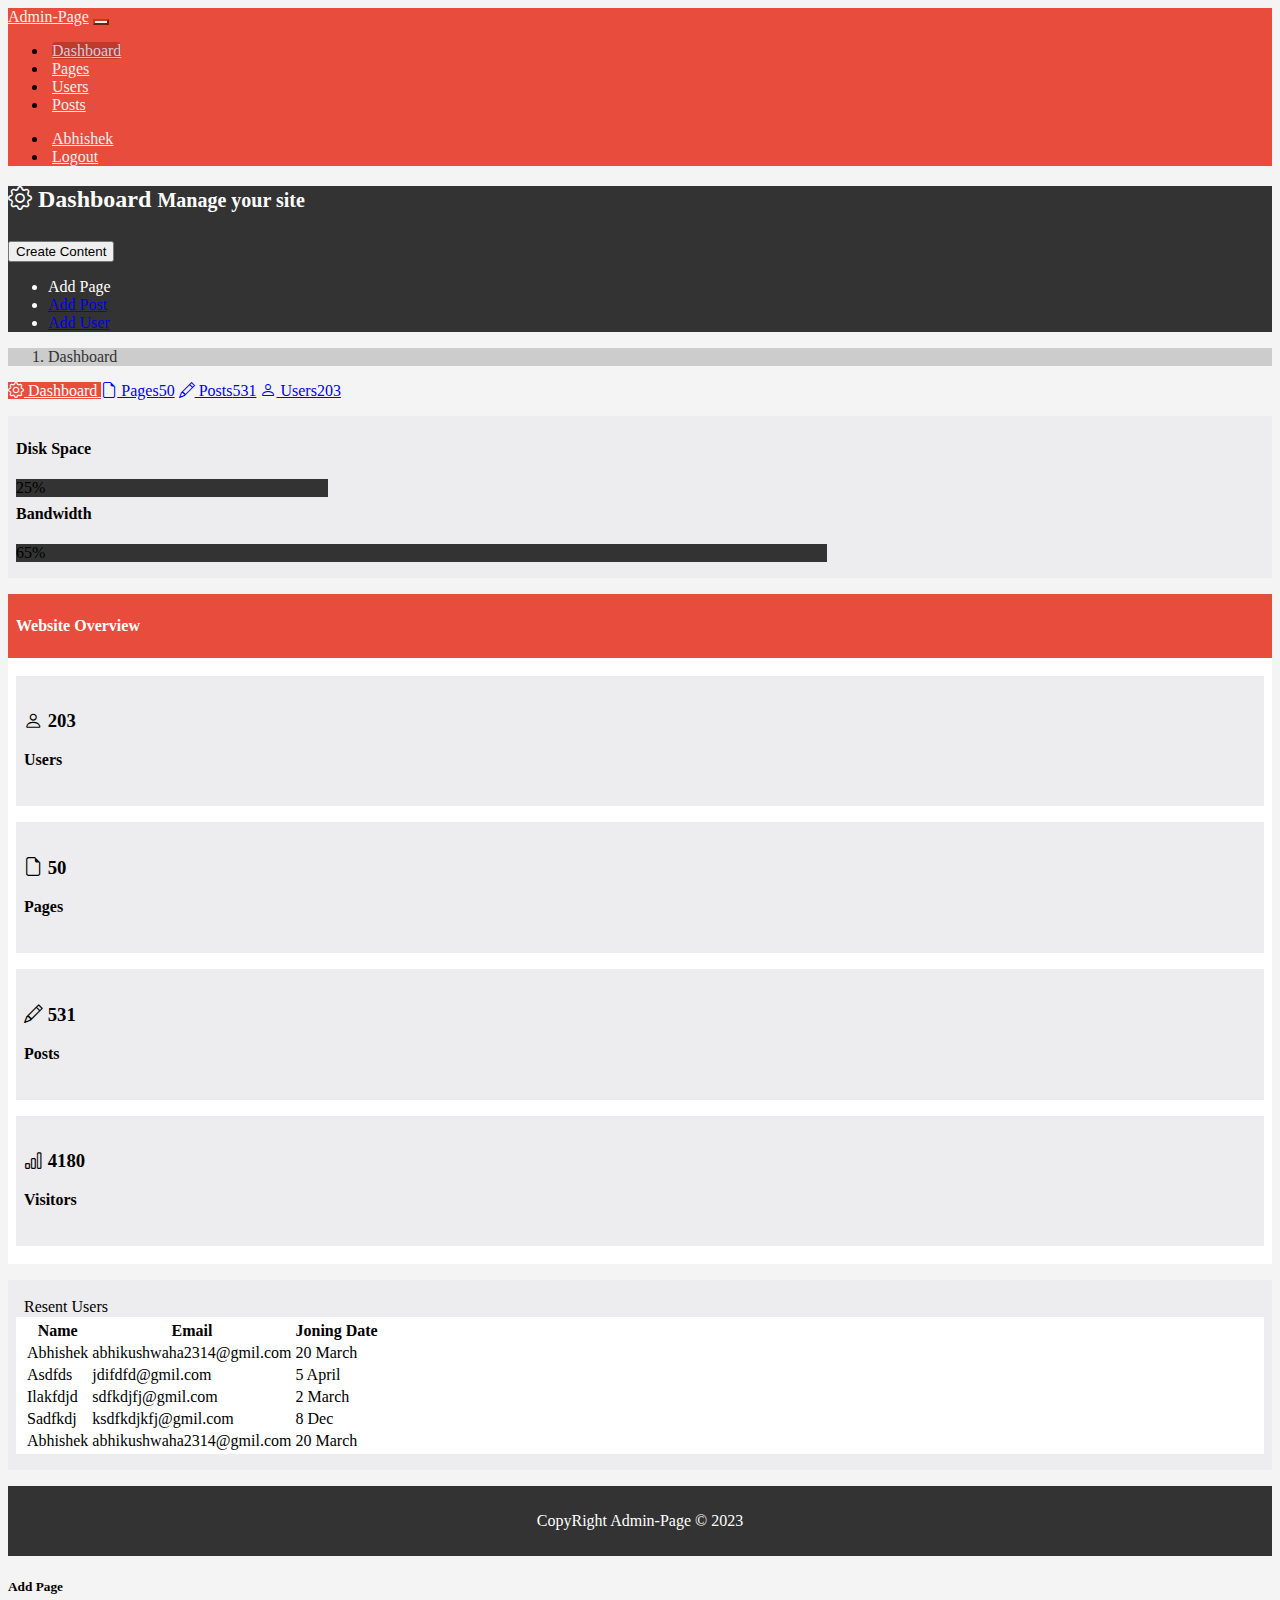
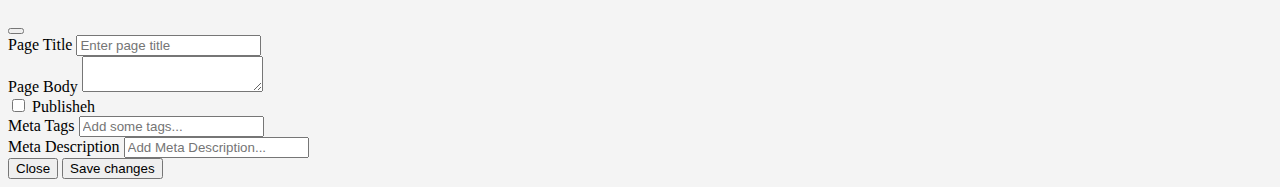
<file: index.html>
<!doctype html>
<html lang="en">

<head>
    <meta charset="utf-8">
    <meta name="viewport" content="width=device-width, initial-scale=1">
    <title>Bootstrap demo</title>
    <link href="https://cdn.jsdelivr.net/npm/bootstrap@5.3.2/dist/css/bootstrap.min.css" rel="stylesheet"
        integrity="sha384-T3c6CoIi6uLrA9TneNEoa7RxnatzjcDSCmG1MXxSR1GAsXEV/Dwwykc2MPK8M2HN" crossorigin="anonymous">

    <link rel="stylesheet" href="css/styles.css">
    <script src="https://cdn.ckeditor.com/ckeditor5/40.0.0/classic/ckeditor.js"></script>
</head>

<body>
    <nav class="navbar navbar-expand-lg">
        <div class="container">
            <a class="navbar-brand" href="index.html">Admin-Page</a>
            <button class="navbar-toggler" type="button" data-bs-toggle="collapse"
                data-bs-target="#navbarSupportedContent" aria-controls="navbarSupportedContent" aria-expanded="false"
                aria-label="Toggle navigation">
                <span class="navbar-toggler-icon"></span>
            </button>
            <div class="collapse navbar-collapse" id="navbarSupportedContent">
                <ul class="navbar-nav me-auto mb-2 mb-lg-0">
                    <li class="nav-item">
                        <a class="nav-link active" href="index.html">Dashboard</a>
                    </li>
                    <li class="nav-item">
                        <a class="nav-link" href="pages.html">Pages</a>
                    </li>
                    <li class="nav-item">
                        <a class="nav-link" href="users.html">Users</a>
                    </li>
                    <li class="nav-item">
                        <a class="nav-link" href="posts.html">Posts</a>
                    </li>
                </ul>
                <ul class="navbar-nav ms-auto mb-2 mb-lg-0">
                    <li class="nav-item">
                        <a href="#" class="nav-link">Abhishek</a>
                    </li>
                    <li class="nav-item">
                        <a href="login.html" class="nav-link">Logout</a>
                    </li>
                </ul>
            </div>
        </div>
    </nav>

    <header id="header">
        <div class="container">
            <div class="row">
                <div class="col-md-10">
                    <h2><i class="bi bi-gear"></i> Dashboard <small class="text-white-50">Manage your site</small></h2>
                </div>
                <div class="col-md-2">
                    <div class="dropdown create">
                        <button class="btn btn-secondary dropdown-toggle ms-md-auto d-block" type="button" data-bs-toggle="dropdown"
                            aria-expanded="false">
                            Create Content
                        </button>
                        <ul class="dropdown-menu">
                            <li><a class="dropdown-item" type="button" data-bs-toggle="modal"
                                    data-bs-target="#addPage">Add Page</a></li>
                            <li><a class="dropdown-item" href="#">Add Post</a></li>
                            <li><a class="dropdown-item" href="#">Add User</a></li>
                        </ul>
                    </div>
                </div>
            </div>
        </div>
    </header>

    <section id="breadcrumb">
        <div class="container">
            <ol class="breadcrumb">
                <li class="active">Dashboard</li>
            </ol>
        </div>
    </section>

    <section id="main">
        <div class="container">
            <div class="row">
                <div class="col-md-3">
                    <div class="list-group">
                        <a href="#" class="list-group-item list-group-item-action active bg-main-color"
                            aria-current="true"><i class="bi bi-gear"></i>
                            Dashboard
                        </a>
                        <a href="#" class="list-group-item list-group-item-action"><i class="bi bi-file-earmark"></i>
                            Pages<span
                                class="badge bg-secondary position-absolute top-50 end-0 translate-middle">50</span></a>
                        <a href="#" class="list-group-item list-group-item-action"><i class="bi bi-pencil"></i>
                            Posts<span
                                class="badge bg-secondary position-absolute top-50 end-0 translate-middle">531</span></a>
                        <a href="#" class="list-group-item list-group-item-action"><i class="bi bi-person"></i>
                            Users<span
                                class="badge bg-secondary position-absolute top-50 end-0 translate-middle">203</span></a>
                    </div>

                    <div class="well">
                        <h4>Disk Space</h4>
                        <div class="progress" role="progressbar" aria-label="Example with label" aria-valuenow="25"
                            aria-valuemin="0" aria-valuemax="100">
                            <div class="progress-bar" style="width: 25%">25%</div>
                        </div>
                        <h4>Bandwidth</h4>
                        <div class="progress" role="progressbar" aria-valuenow="65" aria-valuemin="0"
                            aria-valuemax="100">
                            <div class="progress-bar" style="width: 65%">65%</div>
                        </div>
                    </div>
                </div>
                <div class="col-md-9">
                    <div class="panel">
                        <div class="panel-heading bg-main-color">
                            <div class="panel-title">
                                <h4>Website Overview</h4>
                            </div>
                        </div>
                        <div class="panel-body">
                            <div class="row">
                                <div class="col-md-3">
                                    <div class="well text-center">
                                        <h3><i class="bi bi-person"></i> 203</h3>
                                        <h4>Users</h4>
                                    </div>
                                </div>
                                <div class="col-md-3">
                                    <div class="well text-center">
                                        <h3><i class="bi bi-file-earmark"></i> 50</h3>
                                        <h4>Pages</h4>
                                    </div>
                                </div>
                                <div class="col-md-3">
                                    <div class="well text-center">
                                        <h3><i class="bi bi-pencil"></i> 531</h3>
                                        <h4>Posts</h4>
                                    </div>
                                </div>
                                <div class="col-md-3">
                                    <div class="well text-center">
                                        <h3><i class="bi bi-bar-chart"></i> 4180</h3>
                                        <h4>Visitors</h4>
                                    </div>
                                </div>
                            </div>
                        </div>
                    </div>

                    <div class="well">
                        <div class="panel">
                            <div class="panel-heading bg-secondary-color">
                                <div class="panel-title">
                                    Resent Users
                                </div>
                            </div>
                            <div class="panel-body">
                                <table class="table table-striped">
                                    <thead>
                                        <tr>
                                            <th>Name</th>
                                            <th>Email</th>
                                            <th>Joning Date</th>
                                        </tr>
                                    </thead>
                                    <tbody>
                                        <tr>
                                            <td>Abhishek</td>
                                            <td>abhikushwaha2314@gmil.com</td>
                                            <td>20 March</td>
                                        </tr>
                                        <tr>
                                            <td>Asdfds</td>
                                            <td>jdifdfd@gmil.com</td>
                                            <td>5 April</td>
                                        </tr>
                                        <tr>
                                            <td>Ilakfdjd</td>
                                            <td>sdfkdjfj@gmil.com</td>
                                            <td>2 March</td>
                                        </tr>
                                        <tr>
                                            <td>Sadfkdj</td>
                                            <td>ksdfkdjkfj@gmil.com</td>
                                            <td>8 Dec</td>
                                        </tr>
                                        <tr>
                                            <td>Abhishek</td>
                                            <td>abhikushwaha2314@gmil.com</td>
                                            <td>20 March</td>
                                        </tr>
                                    </tbody>
                                </table>
                            </div>
                        </div>
                    </div>
                </div>
            </div>
        </div>
    </section>

    <footer class="footer">
        <p>CopyRight Admin-Page &copy; 2023</p>
    </footer>



    <!-- Modal -->
    <div class="modal fade" id="addPage" tabindex="-1" aria-labelledby="exampleModalLabel" aria-hidden="true">
        <div class="modal-dialog">
            <div class="modal-content">
                <form action="#" class="form">
                    <div class="modal-header">
                        <h5 class="modal-title" id="exampleModalLabel">Add Page</h5>
                        <button type="button" class="btn-close" data-bs-dismiss="modal" aria-label="Close"></button>
                    </div>
                    <div class="modal-body">
                        <div class="form-group">
                            <label>Page Title</label>
                            <input type="text" name="page_name" placeholder="Enter page title" class="form-control"/>
                        </div>
                        <div class="form-group">
                            <label for="">Page Body</label>
                            <textarea id="editor" class="form-control"></textarea>
                        </div>
                        <div class="checkbox">
                            <label for="">
                                <input type="checkbox"> Publisheh
                            </label>
                        </div>
                        <div class="form-group">
                            <label for="">Meta Tags</label>
                            <input type="text" class="form-control" placeholder="Add some tags...">
                        </div>
                        <div class="form-group">
                            <label for="">Meta Description</label>
                            <input type="text" class="form-control" placeholder="Add Meta Description...">
                        </div>
                    </div>
                    <div class="modal-footer">
                        <button type="button" class="btn btn-secondary" data-bs-dismiss="modal">Close</button>
                        <button type="submit" class="btn btn-primary">Save changes</button>
                    </div>
                </form>
            </div>
        </div>
    </div>



    <script src="https://cdn.jsdelivr.net/npm/bootstrap@5.3.2/dist/js/bootstrap.bundle.min.js"
        integrity="sha384-C6RzsynM9kWDrMNeT87bh95OGNyZPhcTNXj1NW7RuBCsyN/o0jlpcV8Qyq46cDfL"
        crossorigin="anonymous"></script>
    <script>
        ClassicEditor
            .create(document.querySelector('#editor'))
    </script>
</body>

</html>
</file>
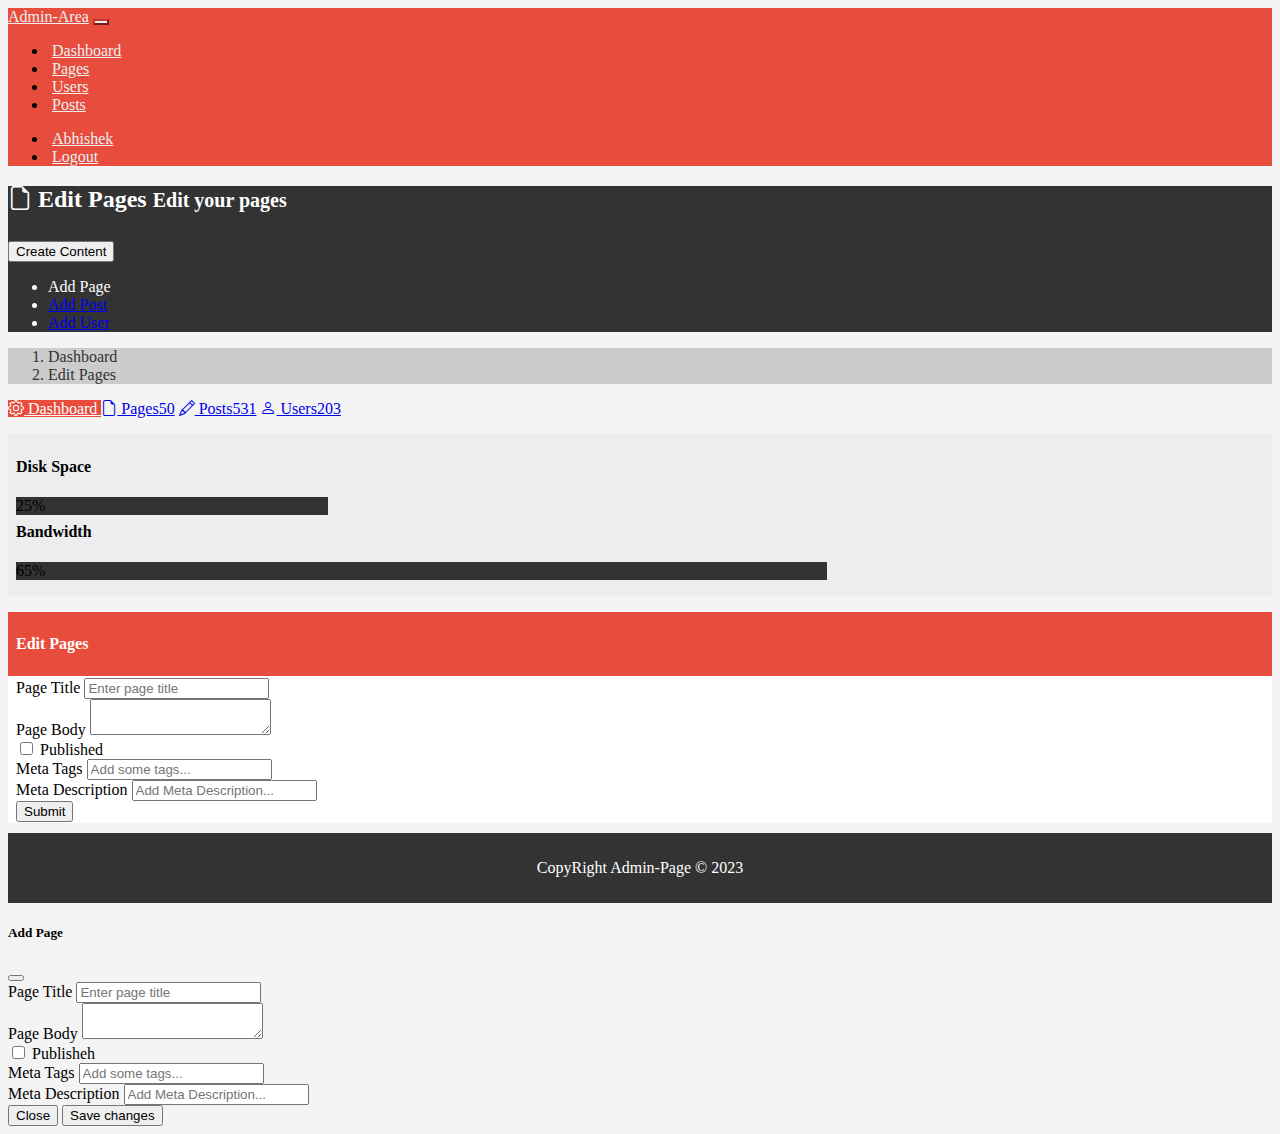
<file: edit.html>
<!doctype html>
<html lang="en">

<head>
    <meta charset="utf-8">
    <meta name="viewport" content="width=device-width, initial-scale=1">
    <title>Admin-Area | Edit-Pages</title>
    <link href="https://cdn.jsdelivr.net/npm/bootstrap@5.3.2/dist/css/bootstrap.min.css" rel="stylesheet"
        integrity="sha384-T3c6CoIi6uLrA9TneNEoa7RxnatzjcDSCmG1MXxSR1GAsXEV/Dwwykc2MPK8M2HN" crossorigin="anonymous">

    <link rel="stylesheet" href="css/styles.css">
    <script src="https://cdn.ckeditor.com/ckeditor5/40.0.0/classic/ckeditor.js"></script>
</head>

<body>
    <nav class="navbar navbar-expand-lg">
        <div class="container">
            <a class="navbar-brand" href="index.html">Admin-Area</a>
            <button class="navbar-toggler" type="button" data-bs-toggle="collapse"
                data-bs-target="#navbarSupportedContent" aria-controls="navbarSupportedContent" aria-expanded="false"
                aria-label="Toggle navigation">
                <span class="navbar-toggler-icon"></span>
            </button>
            <div class="collapse navbar-collapse" id="navbarSupportedContent">
                <ul class="navbar-nav me-auto mb-2 mb-lg-0">
                    <li class="nav-item">
                        <a class="nav-link" href="index.html">Dashboard</a>
                    </li>
                    <li class="nav-item">
                        <a class="nav-link" href="pages.html">Pages</a>
                    </li>
                    <li class="nav-item">
                        <a class="nav-link" href="users.html">Users</a>
                    </li>
                    <li class="nav-item">
                        <a class="nav-link" href="posts.html">Posts</a>
                    </li>
                </ul>
                <ul class="navbar-nav ms-auto mb-2 mb-lg-0">
                    <li class="nav-item">
                        <a href="#" class="nav-link">Abhishek</a>
                    </li>
                    <li class="nav-item">
                        <a href="login.html" class="nav-link">Logout</a>
                    </li>
                </ul>
            </div>
        </div>
    </nav>

    <header id="header">
        <div class="container">
            <div class="row">
                <div class="col-md-10">
                    <h2><i class="bi bi-file-earmark"></i> Edit Pages <small class="text-white-50">Edit your pages</small>
                    </h2>
                </div>
                <div class="col-md-2">
                    <div class="dropdown create">
                        <button class="btn btn-secondary dropdown-toggle ms-md-auto d-block" type="button"
                            data-bs-toggle="dropdown" aria-expanded="false">
                            Create Content
                        </button>
                        <ul class="dropdown-menu">
                            <li><a class="dropdown-item" type="button" data-bs-toggle="modal"
                                    data-bs-target="#addPage">Add Page</a></li>
                            <li><a class="dropdown-item" href="#">Add Post</a></li>
                            <li><a class="dropdown-item" href="#">Add User</a></li>
                        </ul>
                    </div>
                </div>
            </div>
        </div>
    </header>

    <section id="breadcrumb">
        <div class="container">
            <ol class="breadcrumb">
                <li><a href="index.html">Dashboard</a></li>
                <li class="active">Edit Pages</li>
            </ol>
        </div>
    </section>

    <section id="main">
        <div class="container">
            <div class="row">
                <div class="col-md-3">
                    <div class="list-group">
                        <a href="#" class="list-group-item list-group-item-action active bg-main-color"
                            aria-current="true"><i class="bi bi-gear"></i>
                            Dashboard
                        </a>
                        <a href="#" class="list-group-item list-group-item-action"><i class="bi bi-file-earmark"></i>
                            Pages<span
                                class="badge bg-secondary position-absolute top-50 end-0 translate-middle">50</span></a>
                        <a href="#" class="list-group-item list-group-item-action"><i class="bi bi-pencil"></i>
                            Posts<span
                                class="badge bg-secondary position-absolute top-50 end-0 translate-middle">531</span></a>
                        <a href="#" class="list-group-item list-group-item-action"><i class="bi bi-person"></i>
                            Users<span
                                class="badge bg-secondary position-absolute top-50 end-0 translate-middle">203</span></a>
                    </div>

                    <div class="well">
                        <h4>Disk Space</h4>
                        <div class="progress" role="progressbar" aria-label="Example with label" aria-valuenow="25"
                            aria-valuemin="0" aria-valuemax="100">
                            <div class="progress-bar" style="width: 25%">25%</div>
                        </div>
                        <h4>Bandwidth</h4>
                        <div class="progress" role="progressbar" aria-valuenow="65" aria-valuemin="0"
                            aria-valuemax="100">
                            <div class="progress-bar" style="width: 65%">65%</div>
                        </div>
                    </div>
                </div>
                <div class="col-md-9">
                    <div class="panel">
                        <div class="panel-heading bg-main-color">
                            <div class="panel-title">
                                <h4>Edit Pages</h4>
                            </div>
                        </div>
                        <div class="panel-body">
                            <form action="">
                                <div class="form-group">
                                    <label>Page Title</label>
                                    <input type="text" name="page_name" placeholder="Enter page title" class="form-control" />
                                </div>
                                <div class="form-group">
                                    <label for="">Page Body</label>
                                    <textarea id="editor" class="form-control"></textarea>
                                </div>
                                <div class="checkbox">
                                    <label for="">
                                        <input type="checkbox"> Published
                                    </label>
                                </div>
                                <div class="form-group">
                                    <label for="">Meta Tags</label>
                                    <input type="text" class="form-control" placeholder="Add some tags...">
                                </div>
                                <div class="form-group">
                                    <label for="">Meta Description</label>
                                    <input type="text" class="form-control" placeholder="Add Meta Description...">
                                </div>
                                <input type="submit" class="btn btn-light" value="Submit">
                            </form>
                        </div>
                    </div>

                </div>
            </div>
        </div>
    </section>

    <footer class="footer">
        <p>CopyRight Admin-Page &copy; 2023</p>
    </footer>



    <!-- Modal -->
    <div class="modal fade" id="addPage" tabindex="-1" aria-labelledby="exampleModalLabel" aria-hidden="true">
        <div class="modal-dialog">
            <div class="modal-content">
                <form action="#" class="form">
                    <div class="modal-header">
                        <h5 class="modal-title" id="exampleModalLabel">Add Page</h5>
                        <button type="button" class="btn-close" data-bs-dismiss="modal" aria-label="Close"></button>
                    </div>
                    <div class="modal-body">
                        <div class="form-group">
                            <label>Page Title</label>
                            <input type="text" name="page_name" placeholder="Enter page title" class="form-control" />
                        </div>
                        <div class="form-group">
                            <label for="">Page Body</label>
                            <textarea id="editor" class="form-control"></textarea>
                        </div>
                        <div class="checkbox">
                            <label for="">
                                <input type="checkbox"> Publisheh
                            </label>
                        </div>
                        <div class="form-group">
                            <label for="">Meta Tags</label>
                            <input type="text" class="form-control" placeholder="Add some tags...">
                        </div>
                        <div class="form-group">
                            <label for="">Meta Description</label>
                            <input type="text" class="form-control" placeholder="Add Meta Description...">
                        </div>
                    </div>
                    <div class="modal-footer">
                        <button type="button" class="btn btn-secondary" data-bs-dismiss="modal">Close</button>
                        <button type="submit" class="btn btn-primary">Save changes</button>
                    </div>
                </form>
            </div>
        </div>
    </div>



    <script src="https://cdn.jsdelivr.net/npm/bootstrap@5.3.2/dist/js/bootstrap.bundle.min.js"
        integrity="sha384-C6RzsynM9kWDrMNeT87bh95OGNyZPhcTNXj1NW7RuBCsyN/o0jlpcV8Qyq46cDfL"
        crossorigin="anonymous"></script>
    <script>
        ClassicEditor
            .create(document.querySelector('#editor'))
    </script>
</body>

</html>
</file>
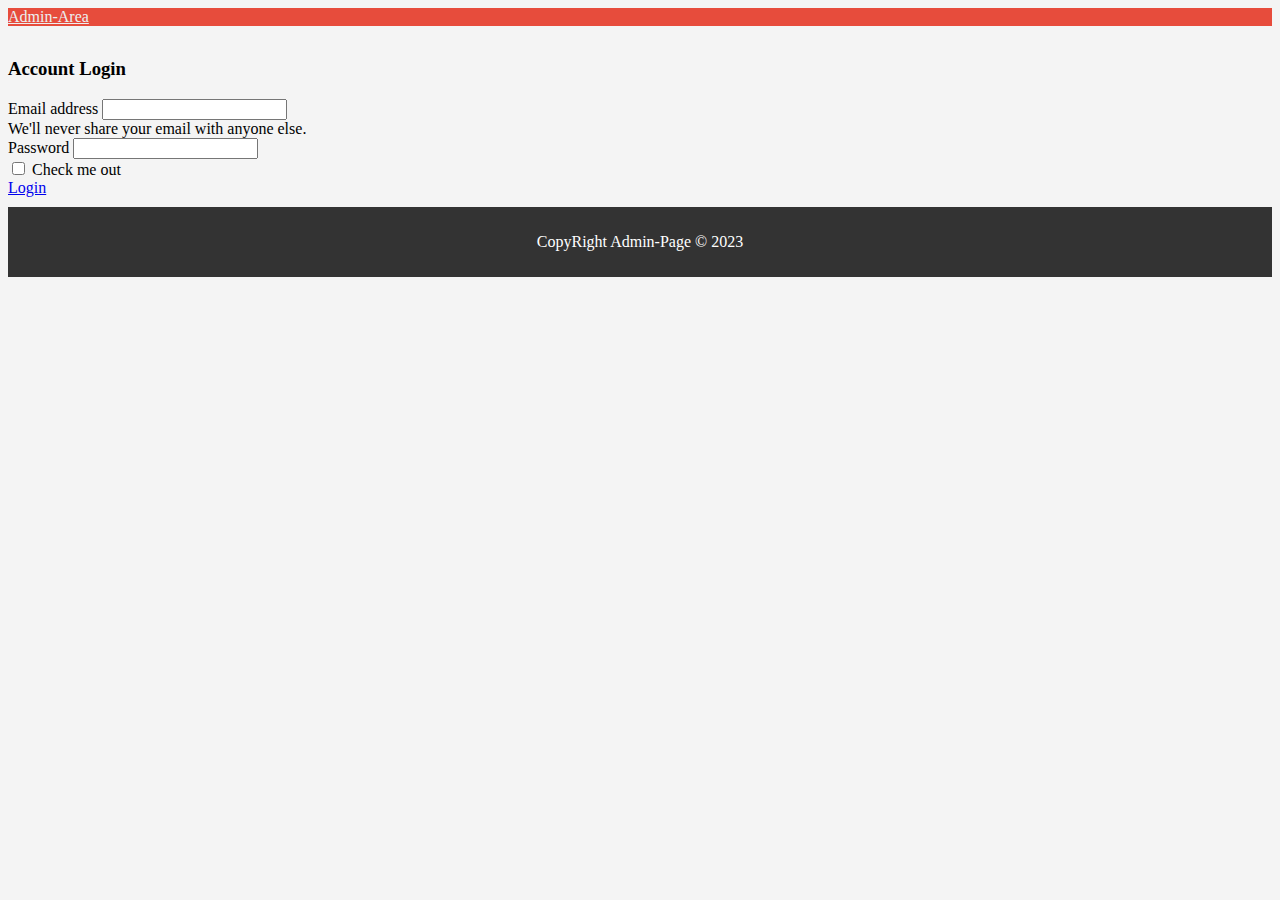
<file: login.html>
<!doctype html>
<html lang="en">

<head>
    <meta charset="utf-8">
    <meta name="viewport" content="width=device-width, initial-scale=1">
    <title>Admin-Area | Login</title>
    <link href="https://cdn.jsdelivr.net/npm/bootstrap@5.3.2/dist/css/bootstrap.min.css" rel="stylesheet"
        integrity="sha384-T3c6CoIi6uLrA9TneNEoa7RxnatzjcDSCmG1MXxSR1GAsXEV/Dwwykc2MPK8M2HN" crossorigin="anonymous">

    <link rel="stylesheet" href="css/styles.css">
    <script src="https://cdn.ckeditor.com/ckeditor5/40.0.0/classic/ckeditor.js"></script>
</head>

<body>
    <nav class="navbar navbar-expand-lg">
        <div class="container">
            <a class="navbar-brand" href="index.html">Admin-Area</a>
        </div>
    </nav>



    <section id="login">
        <div class="container">
            <h3 class="text-center mx-2">Account Login</h3>
            <div class="row">
                <div class="col-md-4 m-auto">
                    <form>
                        <div class="mb-3">
                            <label for="exampleInputEmail1" class="form-label">Email address</label>
                            <input type="email" class="form-control" id="exampleInputEmail1" aria-describedby="emailHelp">
                            <div id="emailHelp" class="form-text">We'll never share your email with anyone else.</div>
                        </div>
                        <div class="mb-3">
                            <label for="exampleInputPassword1" class="form-label">Password</label>
                            <input type="password" class="form-control" id="exampleInputPassword1">
                        </div>
                        <div class="mb-3 form-check">
                            <input type="checkbox" class="form-check-input" id="exampleCheck1">
                            <label class="form-check-label" for="exampleCheck1">Check me out</label>
                        </div>
                        <a href="index.html" class="btn btn-outline-dark">Login</a>
                    </form>
                </div>
            </div>
        </div>
    </section>

    <footer class="footer">
        <p>CopyRight Admin-Page &copy; 2023</p>
    </footer>







    <script src="https://cdn.jsdelivr.net/npm/bootstrap@5.3.2/dist/js/bootstrap.bundle.min.js"
        integrity="sha384-C6RzsynM9kWDrMNeT87bh95OGNyZPhcTNXj1NW7RuBCsyN/o0jlpcV8Qyq46cDfL"
        crossorigin="anonymous"></script>
    <script>
        ClassicEditor
            .create(document.querySelector('#editor'))
    </script>
</body>

</html>
</file>
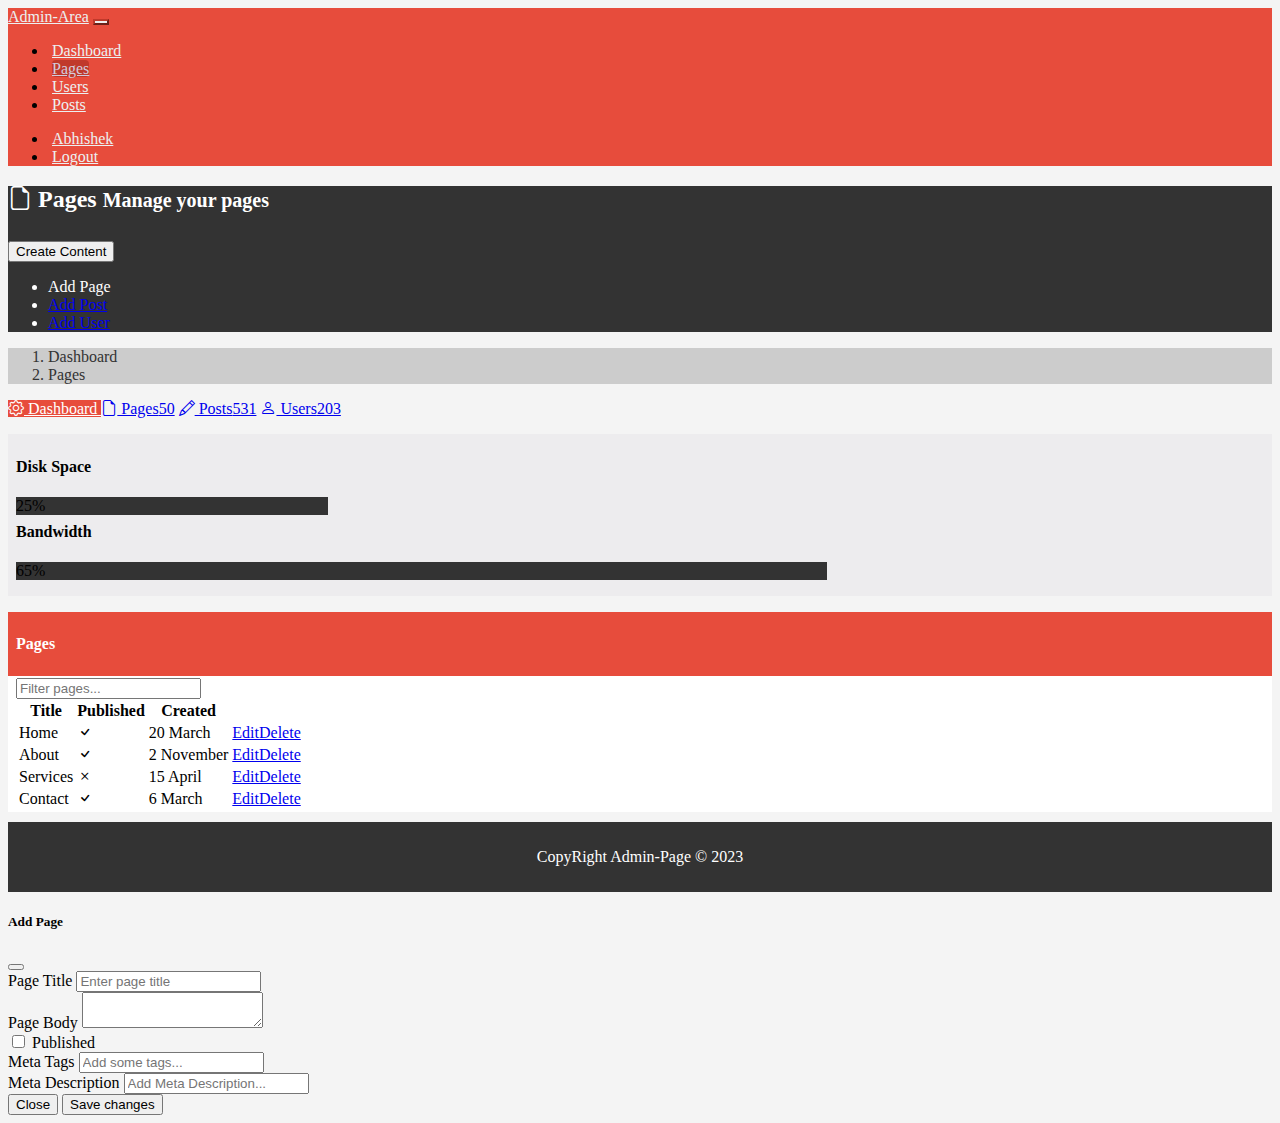
<file: pages.html>
<!doctype html>
<html lang="en">

<head>
    <meta charset="utf-8">
    <meta name="viewport" content="width=device-width, initial-scale=1">
    <title>Admin-Area | Pages</title>
    <link href="https://cdn.jsdelivr.net/npm/bootstrap@5.3.2/dist/css/bootstrap.min.css" rel="stylesheet"
        integrity="sha384-T3c6CoIi6uLrA9TneNEoa7RxnatzjcDSCmG1MXxSR1GAsXEV/Dwwykc2MPK8M2HN" crossorigin="anonymous">

    <link rel="stylesheet" href="css/styles.css">
    <script src="https://cdn.ckeditor.com/ckeditor5/40.0.0/classic/ckeditor.js"></script>
</head>

<body>
    <nav class="navbar navbar-expand-lg">
        <div class="container">
            <a class="navbar-brand" href="index.html">Admin-Area</a>
            <button class="navbar-toggler" type="button" data-bs-toggle="collapse"
                data-bs-target="#navbarSupportedContent" aria-controls="navbarSupportedContent" aria-expanded="false"
                aria-label="Toggle navigation">
                <span class="navbar-toggler-icon"></span>
            </button>
            <div class="collapse navbar-collapse" id="navbarSupportedContent">
                <ul class="navbar-nav me-auto mb-2 mb-lg-0">
                    <li class="nav-item">
                        <a class="nav-link" href="index.html">Dashboard</a>
                    </li>
                    <li class="nav-item">
                        <a class="nav-link active" href="pages.html">Pages</a>
                    </li>
                    <li class="nav-item">
                        <a class="nav-link" href="users.html">Users</a>
                    </li>
                    <li class="nav-item">
                        <a class="nav-link" href="posts.html">Posts</a>
                    </li>
                </ul>
                <ul class="navbar-nav ms-auto mb-2 mb-lg-0">
                    <li class="nav-item">
                        <a href="#" class="nav-link">Abhishek</a>
                    </li>
                    <li class="nav-item">
                        <a href="login.html" class="nav-link">Logout</a>
                    </li>
                </ul>
            </div>
        </div>
    </nav>

    <header id="header">
        <div class="container">
            <div class="row">
                <div class="col-md-10">
                    <h2><i class="bi bi-file-earmark"></i> Pages <small class="text-white-50">Manage your pages</small></h2>
                </div>
                <div class="col-md-2">
                    <div class="dropdown create">
                        <button class="btn btn-secondary dropdown-toggle ms-md-auto d-block" type="button"
                            data-bs-toggle="dropdown" aria-expanded="false">
                            Create Content
                        </button>
                        <ul class="dropdown-menu">
                            <li><a class="dropdown-item" type="button" data-bs-toggle="modal"
                                    data-bs-target="#addPage">Add Page</a></li>
                            <li><a class="dropdown-item" href="#">Add Post</a></li>
                            <li><a class="dropdown-item" href="#">Add User</a></li>
                        </ul>
                    </div>
                </div>
            </div>
        </div>
    </header>

    <section id="breadcrumb">
        <div class="container">
            <ol class="breadcrumb">
                <li><a href="index.html">Dashboard</a></li>
                <li class="active">Pages</li>
            </ol>
        </div>
    </section>

    <section id="main">
        <div class="container">
            <div class="row">
                <div class="col-md-3">
                    <div class="list-group">
                        <a href="#" class="list-group-item list-group-item-action active bg-main-color"
                            aria-current="true"><i class="bi bi-gear"></i>
                            Dashboard
                        </a>
                        <a href="#" class="list-group-item list-group-item-action"><i class="bi bi-file-earmark"></i>
                            Pages<span
                                class="badge bg-secondary position-absolute top-50 end-0 translate-middle">50</span></a>
                        <a href="#" class="list-group-item list-group-item-action"><i class="bi bi-pencil"></i>
                            Posts<span
                                class="badge bg-secondary position-absolute top-50 end-0 translate-middle">531</span></a>
                        <a href="#" class="list-group-item list-group-item-action"><i class="bi bi-person"></i>
                            Users<span
                                class="badge bg-secondary position-absolute top-50 end-0 translate-middle">203</span></a>
                    </div>

                    <div class="well">
                        <h4>Disk Space</h4>
                        <div class="progress" role="progressbar" aria-label="Example with label" aria-valuenow="25"
                            aria-valuemin="0" aria-valuemax="100">
                            <div class="progress-bar" style="width: 25%">25%</div>
                        </div>
                        <h4>Bandwidth</h4>
                        <div class="progress" role="progressbar" aria-valuenow="65" aria-valuemin="0"
                            aria-valuemax="100">
                            <div class="progress-bar" style="width: 65%">65%</div>
                        </div>
                    </div>
                </div>
                <div class="col-md-9">
                    <div class="panel">
                        <div class="panel-heading bg-main-color">
                            <div class="panel-title">
                                <h4>Pages</h4>
                            </div>
                        </div>
                        <div class="panel-body">
                            <div class="row mt-1">
                                <div class="form-group">
                                    <input type="text" placeholder="Filter pages..." class="form-control">
                                </div>
                            </div>
                            <table class="table table-striped table-hover">
                                <thead>
                                    <tr>
                                        <th>Title</th>
                                        <th>Published</th>
                                        <th>Created</th>
                                        <th></th>
                                    </tr>
                                </thead>
                                <tbody>
                                    <tr>
                                        <td>Home</td>
                                        <td><i class="bi bi-check"></i></td>
                                        <td>20 March</td>
                                        <td><a href="edit.html" class="btn btn-light">Edit</a><a href="#" class="btn btn-danger">Delete</a></td>
                                    </tr>
                                    <tr>
                                        <td>About</td>
                                        <td><i class="bi bi-check"></i></td>
                                        <td>2 November</td>
                                        <td><a href="edit.html" class="btn btn-light">Edit</a><a href="#" class="btn btn-danger">Delete</a></td>
                                    </tr>
                                    <tr>
                                        <td>Services</td>
                                        <td><i class="bi bi-x"></i></td>
                                        <td>15 April</td>
                                        <td><a href="edit.html" class="btn btn-light">Edit</a><a href="#" class="btn btn-danger">Delete</a></td>
                                    </tr>
                                    <tr>
                                        <td>Contact</td>
                                        <td><i class="bi bi-check"></i></td>
                                        <td>6 March</td>
                                        <td><a href="edit.html" class="btn btn-light">Edit</a><a href="#" class="btn btn-danger">Delete</a></td>
                                    </tr>
                                    
                                </tbody>
                            </table>
                        </div>
                    </div>

                </div>
            </div>
        </div>
    </section>

    <footer class="footer">
        <p>CopyRight Admin-Page &copy; 2023</p>
    </footer>



    <!-- Modal -->
    <div class="modal fade" id="addPage" tabindex="-1" aria-labelledby="exampleModalLabel" aria-hidden="true">
        <div class="modal-dialog">
            <div class="modal-content">
                <form action="#" class="form">
                    <div class="modal-header">
                        <h5 class="modal-title" id="exampleModalLabel">Add Page</h5>
                        <button type="button" class="btn-close" data-bs-dismiss="modal" aria-label="Close"></button>
                    </div>
                    <div class="modal-body">
                        <div class="form-group">
                            <label>Page Title</label>
                            <input type="text" name="page_name" placeholder="Enter page title" class="form-control" />
                        </div>
                        <div class="form-group">
                            <label for="">Page Body</label>
                            <textarea id="editor" class="form-control"></textarea>
                        </div>
                        <div class="checkbox">
                            <label for="">
                                <input type="checkbox"> Published
                            </label>
                        </div>
                        <div class="form-group">
                            <label for="">Meta Tags</label>
                            <input type="text" class="form-control" placeholder="Add some tags...">
                        </div>
                        <div class="form-group">
                            <label for="">Meta Description</label>
                            <input type="text" class="form-control" placeholder="Add Meta Description...">
                        </div>
                    </div>
                    <div class="modal-footer">
                        <button type="button" class="btn btn-secondary" data-bs-dismiss="modal">Close</button>
                        <button type="submit" class="btn btn-primary">Save changes</button>
                    </div>
                </form>
            </div>
        </div>
    </div>



    <script src="https://cdn.jsdelivr.net/npm/bootstrap@5.3.2/dist/js/bootstrap.bundle.min.js"
        integrity="sha384-C6RzsynM9kWDrMNeT87bh95OGNyZPhcTNXj1NW7RuBCsyN/o0jlpcV8Qyq46cDfL"
        crossorigin="anonymous"></script>
    <script>
        ClassicEditor
            .create(document.querySelector('#editor'))
    </script>
</body>

</html>
</file>
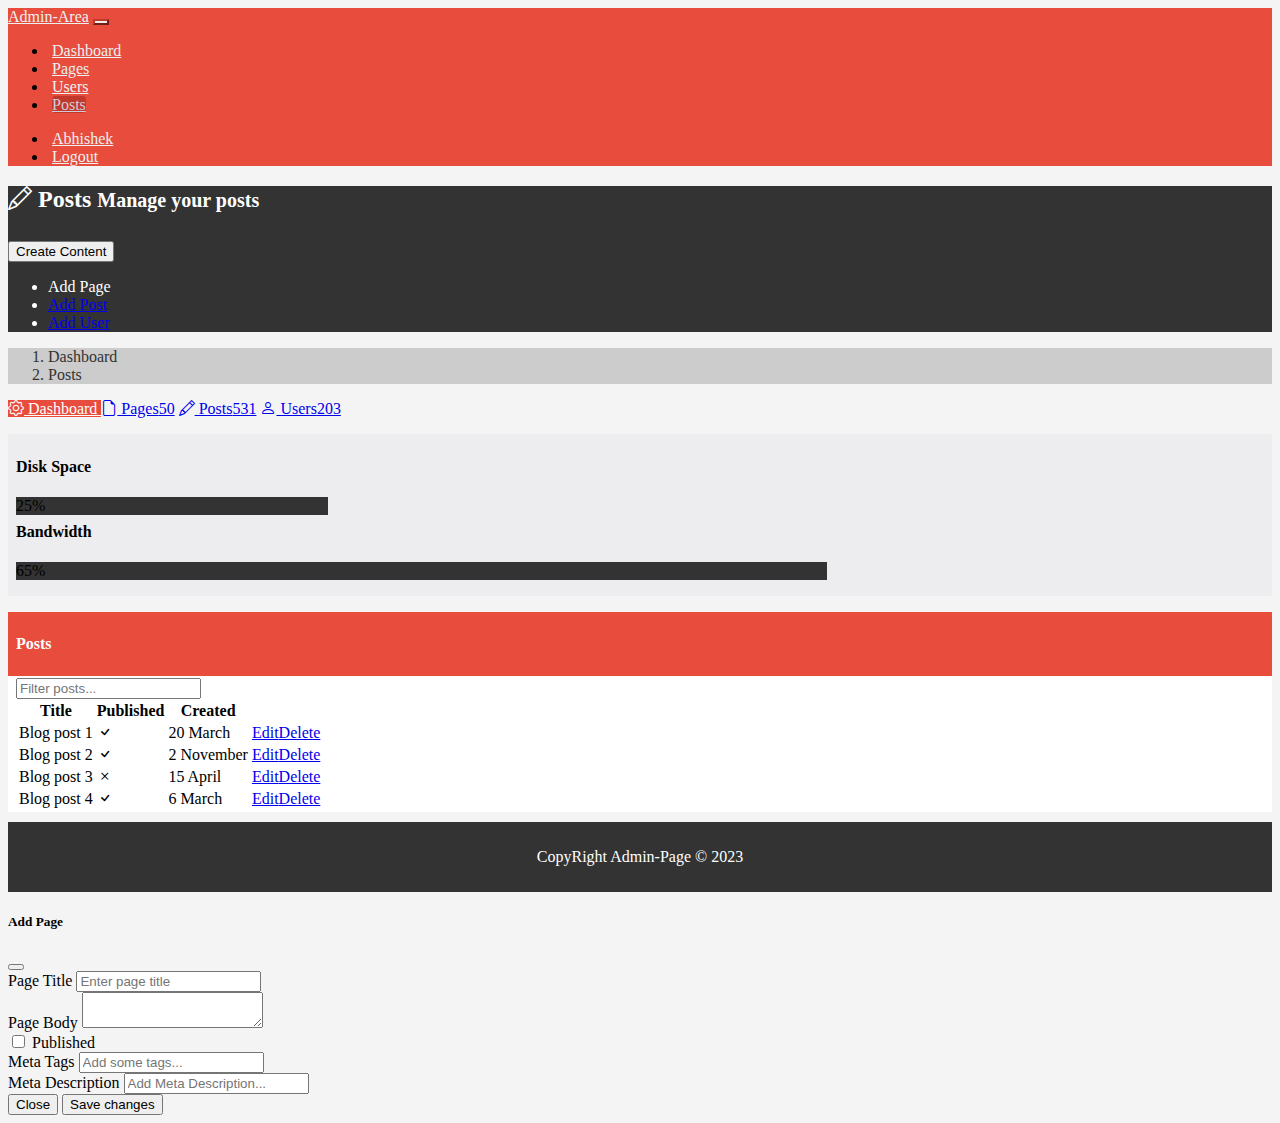
<file: posts.html>
<!doctype html>
<html lang="en">

<head>
    <meta charset="utf-8">
    <meta name="viewport" content="width=device-width, initial-scale=1">
    <title>Admin-Area | Posts</title>
    <link href="https://cdn.jsdelivr.net/npm/bootstrap@5.3.2/dist/css/bootstrap.min.css" rel="stylesheet"
        integrity="sha384-T3c6CoIi6uLrA9TneNEoa7RxnatzjcDSCmG1MXxSR1GAsXEV/Dwwykc2MPK8M2HN" crossorigin="anonymous">

    <link rel="stylesheet" href="css/styles.css">
    <script src="https://cdn.ckeditor.com/ckeditor5/40.0.0/classic/ckeditor.js"></script>
</head>

<body>
    <nav class="navbar navbar-expand-lg">
        <div class="container">
            <a class="navbar-brand" href="index.html">Admin-Area</a>
            <button class="navbar-toggler" type="button" data-bs-toggle="collapse"
                data-bs-target="#navbarSupportedContent" aria-controls="navbarSupportedContent" aria-expanded="false"
                aria-label="Toggle navigation">
                <span class="navbar-toggler-icon"></span>
            </button>
            <div class="collapse navbar-collapse" id="navbarSupportedContent">
                <ul class="navbar-nav me-auto mb-2 mb-lg-0">
                    <li class="nav-item">
                        <a class="nav-link" href="index.html">Dashboard</a>
                    </li>
                    <li class="nav-item">
                        <a class="nav-link" href="pages.html">Pages</a>
                    </li>
                    <li class="nav-item">
                        <a class="nav-link" href="users.html">Users</a>
                    </li>
                    <li class="nav-item">
                        <a class="nav-link active" href="posts.html">Posts</a>
                    </li>
                </ul>
                <ul class="navbar-nav ms-auto mb-2 mb-lg-0">
                    <li class="nav-item">
                        <a href="#" class="nav-link">Abhishek</a>
                    </li>
                    <li class="nav-item">
                        <a href="login.html" class="nav-link">Logout</a>
                    </li>
                </ul>
            </div>
        </div>
    </nav>

    <header id="header">
        <div class="container">
            <div class="row">
                <div class="col-md-10">
                    <h2><i class="bi bi-pencil"></i> Posts <small class="text-white-50">Manage your posts</small>
                    </h2>
                </div>
                <div class="col-md-2">
                    <div class="dropdown create">
                        <button class="btn btn-secondary dropdown-toggle ms-md-auto d-block" type="button"
                            data-bs-toggle="dropdown" aria-expanded="false">
                            Create Content
                        </button>
                        <ul class="dropdown-menu">
                            <li><a class="dropdown-item" type="button" data-bs-toggle="modal"
                                    data-bs-target="#addPage">Add Page</a></li>
                            <li><a class="dropdown-item" href="#">Add Post</a></li>
                            <li><a class="dropdown-item" href="#">Add User</a></li>
                        </ul>
                    </div>
                </div>
            </div>
        </div>
    </header>

    <section id="breadcrumb">
        <div class="container">
            <ol class="breadcrumb">
                <li><a href="index.html">Dashboard</a></li>
                <li class="active">Posts</li>
            </ol>
        </div>
    </section>

    <section id="main">
        <div class="container">
            <div class="row">
                <div class="col-md-3">
                    <div class="list-group">
                        <a href="#" class="list-group-item list-group-item-action active bg-main-color"
                            aria-current="true"><i class="bi bi-gear"></i>
                            Dashboard
                        </a>
                        <a href="#" class="list-group-item list-group-item-action"><i class="bi bi-file-earmark"></i>
                            Pages<span
                                class="badge bg-secondary position-absolute top-50 end-0 translate-middle">50</span></a>
                        <a href="#" class="list-group-item list-group-item-action"><i class="bi bi-pencil"></i>
                            Posts<span
                                class="badge bg-secondary position-absolute top-50 end-0 translate-middle">531</span></a>
                        <a href="#" class="list-group-item list-group-item-action"><i class="bi bi-person"></i>
                            Users<span
                                class="badge bg-secondary position-absolute top-50 end-0 translate-middle">203</span></a>
                    </div>

                    <div class="well">
                        <h4>Disk Space</h4>
                        <div class="progress" role="progressbar" aria-label="Example with label" aria-valuenow="25"
                            aria-valuemin="0" aria-valuemax="100">
                            <div class="progress-bar" style="width: 25%">25%</div>
                        </div>
                        <h4>Bandwidth</h4>
                        <div class="progress" role="progressbar" aria-valuenow="65" aria-valuemin="0"
                            aria-valuemax="100">
                            <div class="progress-bar" style="width: 65%">65%</div>
                        </div>
                    </div>
                </div>
                <div class="col-md-9">
                    <div class="panel">
                        <div class="panel-heading bg-main-color">
                            <div class="panel-title">
                                <h4>Posts</h4>
                            </div>
                        </div>
                        <div class="panel-body">
                            <div class="row mt-1">
                                <div class="form-group">
                                    <input type="text" placeholder="Filter posts..." class="form-control">
                                </div>
                            </div>
                            <table class="table table-striped table-hover">
                                <thead>
                                    <tr>
                                        <th>Title</th>
                                        <th>Published</th>
                                        <th>Created</th>
                                        <th></th>
                                    </tr>
                                </thead>
                                <tbody>
                                    <tr>
                                        <td>Blog post 1</td>
                                        <td><i class="bi bi-check"></i></td>
                                        <td>20 March</td>
                                        <td><a href="edit.html" class="btn btn-light">Edit</a><a href="#"
                                                class="btn btn-danger">Delete</a></td>
                                    </tr>
                                    <tr>
                                        <td>Blog post 2</td>
                                        <td><i class="bi bi-check"></i></td>
                                        <td>2 November</td>
                                        <td><a href="edit.html" class="btn btn-light">Edit</a><a href="#"
                                                class="btn btn-danger">Delete</a></td>
                                    </tr>
                                    <tr>
                                        <td>Blog post 3</td>
                                        <td><i class="bi bi-x"></i></td>
                                        <td>15 April</td>
                                        <td><a href="edit.html" class="btn btn-light">Edit</a><a href="#"
                                                class="btn btn-danger">Delete</a></td>
                                    </tr>
                                    <tr>
                                        <td>Blog post 4</td>
                                        <td><i class="bi bi-check"></i></td>
                                        <td>6 March</td>
                                        <td><a href="edit.html" class="btn btn-light">Edit</a><a href="#"
                                                class="btn btn-danger">Delete</a></td>
                                    </tr>

                                </tbody>
                            </table>
                        </div>
                    </div>

                </div>
            </div>
        </div>
    </section>

    <footer class="footer">
        <p>CopyRight Admin-Page &copy; 2023</p>
    </footer>



    <!-- Modal -->
    <div class="modal fade" id="addPage" tabindex="-1" aria-labelledby="exampleModalLabel" aria-hidden="true">
        <div class="modal-dialog">
            <div class="modal-content">
                <form action="#" class="form">
                    <div class="modal-header">
                        <h5 class="modal-title" id="exampleModalLabel">Add Page</h5>
                        <button type="button" class="btn-close" data-bs-dismiss="modal" aria-label="Close"></button>
                    </div>
                    <div class="modal-body">
                        <div class="form-group">
                            <label>Page Title</label>
                            <input type="text" name="page_name" placeholder="Enter page title" class="form-control" />
                        </div>
                        <div class="form-group">
                            <label for="">Page Body</label>
                            <textarea id="editor" class="form-control"></textarea>
                        </div>
                        <div class="checkbox">
                            <label for="">
                                <input type="checkbox"> Published
                            </label>
                        </div>
                        <div class="form-group">
                            <label for="">Meta Tags</label>
                            <input type="text" class="form-control" placeholder="Add some tags...">
                        </div>
                        <div class="form-group">
                            <label for="">Meta Description</label>
                            <input type="text" class="form-control" placeholder="Add Meta Description...">
                        </div>
                    </div>
                    <div class="modal-footer">
                        <button type="button" class="btn btn-secondary" data-bs-dismiss="modal">Close</button>
                        <button type="submit" class="btn btn-primary">Save changes</button>
                    </div>
                </form>
            </div>
        </div>
    </div>



    <script src="https://cdn.jsdelivr.net/npm/bootstrap@5.3.2/dist/js/bootstrap.bundle.min.js"
        integrity="sha384-C6RzsynM9kWDrMNeT87bh95OGNyZPhcTNXj1NW7RuBCsyN/o0jlpcV8Qyq46cDfL"
        crossorigin="anonymous"></script>
    <script>
        ClassicEditor
            .create(document.querySelector('#editor'))
    </script>
</body>

</html>
</file>
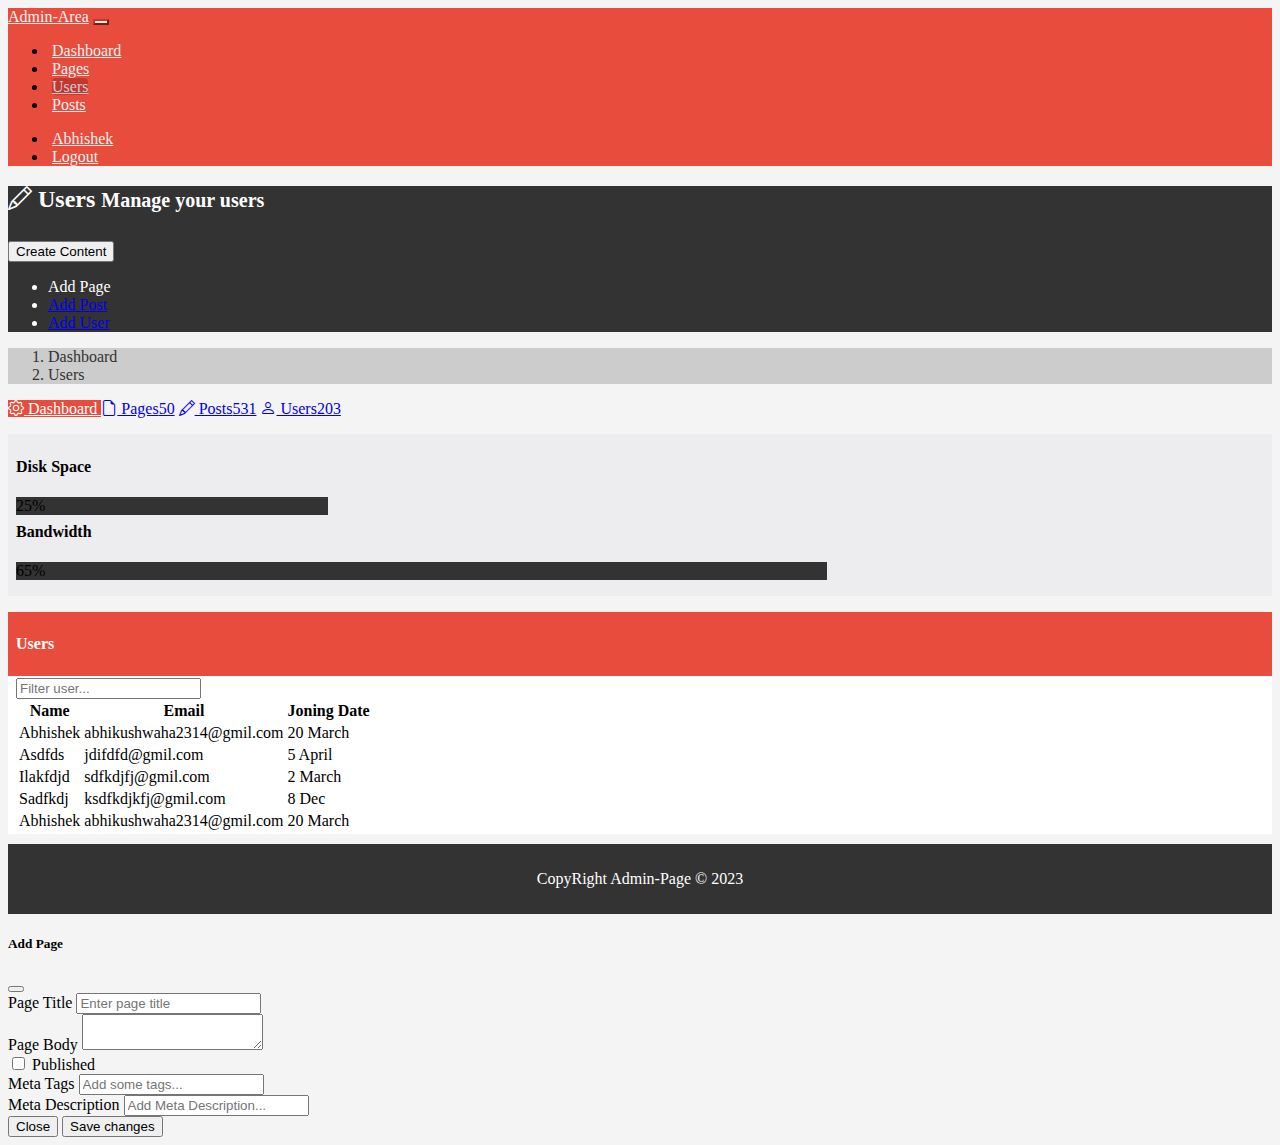
<file: users.html>
<!doctype html>
<html lang="en">

<head>
    <meta charset="utf-8">
    <meta name="viewport" content="width=device-width, initial-scale=1">
    <title>Admin-Area | Posts</title>
    <link href="https://cdn.jsdelivr.net/npm/bootstrap@5.3.2/dist/css/bootstrap.min.css" rel="stylesheet"
        integrity="sha384-T3c6CoIi6uLrA9TneNEoa7RxnatzjcDSCmG1MXxSR1GAsXEV/Dwwykc2MPK8M2HN" crossorigin="anonymous">

    <link rel="stylesheet" href="css/styles.css">
    <script src="https://cdn.ckeditor.com/ckeditor5/40.0.0/classic/ckeditor.js"></script>
</head>

<body>
    <nav class="navbar navbar-expand-lg">
        <div class="container">
            <a class="navbar-brand" href="index.html">Admin-Area</a>
            <button class="navbar-toggler" type="button" data-bs-toggle="collapse"
                data-bs-target="#navbarSupportedContent" aria-controls="navbarSupportedContent" aria-expanded="false"
                aria-label="Toggle navigation">
                <span class="navbar-toggler-icon"></span>
            </button>
            <div class="collapse navbar-collapse" id="navbarSupportedContent">
                <ul class="navbar-nav me-auto mb-2 mb-lg-0">
                    <li class="nav-item">
                        <a class="nav-link" href="index.html">Dashboard</a>
                    </li>
                    <li class="nav-item">
                        <a class="nav-link" href="pages.html">Pages</a>
                    </li>
                    <li class="nav-item">
                        <a class="nav-link active" href="users.html">Users</a>
                    </li>
                    <li class="nav-item">
                        <a class="nav-link" href="posts.html">Posts</a>
                    </li>
                </ul>
                <ul class="navbar-nav ms-auto mb-2 mb-lg-0">
                    <li class="nav-item">
                        <a href="#" class="nav-link">Abhishek</a>
                    </li>
                    <li class="nav-item">
                        <a href="login.html" class="nav-link">Logout</a>
                    </li>
                </ul>
            </div>
        </div>
    </nav>

    <header id="header">
        <div class="container">
            <div class="row">
                <div class="col-md-10">
                    <h2><i class="bi bi-pencil"></i> Users <small class="text-white-50">Manage your users</small>
                    </h2>
                </div>
                <div class="col-md-2">
                    <div class="dropdown create">
                        <button class="btn btn-secondary dropdown-toggle ms-md-auto d-block" type="button"
                            data-bs-toggle="dropdown" aria-expanded="false">
                            Create Content
                        </button>
                        <ul class="dropdown-menu">
                            <li><a class="dropdown-item" type="button" data-bs-toggle="modal"
                                    data-bs-target="#addPage">Add Page</a></li>
                            <li><a class="dropdown-item" href="#">Add Post</a></li>
                            <li><a class="dropdown-item" href="#">Add User</a></li>
                        </ul>
                    </div>
                </div>
            </div>
        </div>
    </header>

    <section id="breadcrumb">
        <div class="container">
            <ol class="breadcrumb">
                <li><a href="index.html">Dashboard</a></li>
                <li class="active">Users</li>
            </ol>
        </div>
    </section>

    <section id="main">
        <div class="container">
            <div class="row">
                <div class="col-md-3">
                    <div class="list-group">
                        <a href="#" class="list-group-item list-group-item-action active bg-main-color"
                            aria-current="true"><i class="bi bi-gear"></i>
                            Dashboard
                        </a>
                        <a href="#" class="list-group-item list-group-item-action"><i class="bi bi-file-earmark"></i>
                            Pages<span
                                class="badge bg-secondary position-absolute top-50 end-0 translate-middle">50</span></a>
                        <a href="#" class="list-group-item list-group-item-action"><i class="bi bi-pencil"></i>
                            Posts<span
                                class="badge bg-secondary position-absolute top-50 end-0 translate-middle">531</span></a>
                        <a href="#" class="list-group-item list-group-item-action"><i class="bi bi-person"></i>
                            Users<span
                                class="badge bg-secondary position-absolute top-50 end-0 translate-middle">203</span></a>
                    </div>

                    <div class="well">
                        <h4>Disk Space</h4>
                        <div class="progress" role="progressbar" aria-label="Example with label" aria-valuenow="25"
                            aria-valuemin="0" aria-valuemax="100">
                            <div class="progress-bar" style="width: 25%">25%</div>
                        </div>
                        <h4>Bandwidth</h4>
                        <div class="progress" role="progressbar" aria-valuenow="65" aria-valuemin="0"
                            aria-valuemax="100">
                            <div class="progress-bar" style="width: 65%">65%</div>
                        </div>
                    </div>
                </div>
                <div class="col-md-9">
                    <div class="panel">
                        <div class="panel-heading bg-main-color">
                            <div class="panel-title">
                                <h4>Users</h4>
                            </div>
                        </div>
                        <div class="panel-body">
                            <div class="row mt-1">
                                <div class="form-group">
                                    <input type="text" placeholder="Filter user..." class="form-control">
                                </div>
                            </div>
                            <table class="table table-striped">
                                <thead>
                                    <tr>
                                        <th>Name</th>
                                        <th>Email</th>
                                        <th>Joning Date</th>
                                    </tr>
                                </thead>
                                <tbody>
                                    <tr>
                                        <td>Abhishek</td>
                                        <td>abhikushwaha2314@gmil.com</td>
                                        <td>20 March</td>
                                    </tr>
                                    <tr>
                                        <td>Asdfds</td>
                                        <td>jdifdfd@gmil.com</td>
                                        <td>5 April</td>
                                    </tr>
                                    <tr>
                                        <td>Ilakfdjd</td>
                                        <td>sdfkdjfj@gmil.com</td>
                                        <td>2 March</td>
                                    </tr>
                                    <tr>
                                        <td>Sadfkdj</td>
                                        <td>ksdfkdjkfj@gmil.com</td>
                                        <td>8 Dec</td>
                                    </tr>
                                    <tr>
                                        <td>Abhishek</td>
                                        <td>abhikushwaha2314@gmil.com</td>
                                        <td>20 March</td>
                                    </tr>
                                </tbody>
                            </table>
                        </div>
                    </div>

                </div>
            </div>
        </div>
    </section>

    <footer class="footer">
        <p>CopyRight Admin-Page &copy; 2023</p>
    </footer>



    <!-- Modal -->
    <div class="modal fade" id="addPage" tabindex="-1" aria-labelledby="exampleModalLabel" aria-hidden="true">
        <div class="modal-dialog">
            <div class="modal-content">
                <form action="#" class="form">
                    <div class="modal-header">
                        <h5 class="modal-title" id="exampleModalLabel">Add Page</h5>
                        <button type="button" class="btn-close" data-bs-dismiss="modal" aria-label="Close"></button>
                    </div>
                    <div class="modal-body">
                        <div class="form-group">
                            <label>Page Title</label>
                            <input type="text" name="page_name" placeholder="Enter page title" class="form-control" />
                        </div>
                        <div class="form-group">
                            <label for="">Page Body</label>
                            <textarea id="editor" class="form-control"></textarea>
                        </div>
                        <div class="checkbox">
                            <label for="">
                                <input type="checkbox"> Published
                            </label>
                        </div>
                        <div class="form-group">
                            <label for="">Meta Tags</label>
                            <input type="text" class="form-control" placeholder="Add some tags...">
                        </div>
                        <div class="form-group">
                            <label for="">Meta Description</label>
                            <input type="text" class="form-control" placeholder="Add Meta Description...">
                        </div>
                    </div>
                    <div class="modal-footer">
                        <button type="button" class="btn btn-secondary" data-bs-dismiss="modal">Close</button>
                        <button type="submit" class="btn btn-primary">Save changes</button>
                    </div>
                </form>
            </div>
        </div>
    </div>



    <script src="https://cdn.jsdelivr.net/npm/bootstrap@5.3.2/dist/js/bootstrap.bundle.min.js"
        integrity="sha384-C6RzsynM9kWDrMNeT87bh95OGNyZPhcTNXj1NW7RuBCsyN/o0jlpcV8Qyq46cDfL"
        crossorigin="anonymous"></script>
    <script>
        ClassicEditor
            .create(document.querySelector('#editor'))
    </script>
</body>

</html>
</file>
<file: css/styles.css>
@import url("https://cdn.jsdelivr.net/npm/bootstrap-icons@1.11.1/font/bootstrap-icons.css");

body{
    background: #f4f4f4;
}


.navbar {
    background-color: #e74c3c;
    padding-top: 0;
    padding-bottom: 0;
}

.navbar .navbar-brand {
    color: #ecf0f1;
}

.navbar .navbar-brand:hover,
.navbar .navbar-brand:focus {
    color: #d3cbdc;
}

.navbar .navbar-text {
    color: #ecf0f1;
}

.navbar .navbar-text a {
    color: #d3cbdc;
}

.navbar .navbar-text a:hover,
.navbar .navbar-text a:focus {
    color: #d3cbdc;
}

.navbar .navbar-nav .nav-link {
    color: #ecf0f1;
    border-radius: .25rem;
    margin: 0 0.25em;
}

.navbar .navbar-nav .nav-link:not(.disabled):hover,
.navbar .navbar-nav .nav-link:not(.disabled):focus {
    color: #d3cbdc;
}

.navbar .navbar-nav .nav-item .active,
.navbar .navbar-nav .nav-item.active .nav-link:hover,
.navbar .navbar-nav .nav-item.active .nav-link:focus,
.navbar .navbar-nav .nav-item.show .nav-link,
.navbar .navbar-nav .nav-item.show .nav-link:hover,
.navbar .navbar-nav .nav-item.show .nav-link:focus {
    color: #d3cbdc;
    background-color: #c0392b;
}

.navbar .navbar-toggler {
    border-color: #c0392b;
}

.navbar .navbar-toggler:hover,
.navbar .navbar-toggler:focus {
    background-color: #c0392b;
}

.navbar .navbar-toggler .navbar-toggler-icon {
    color: #ecf0f1;
}

.navbar .navbar-collapse,
.navbar .navbar-form {
    border-color: #ecf0f1;
}

.navbar .navbar-link {
    color: #ecf0f1;
}

.navbar .navbar-link:hover {
    color: #d3cbdc;
}


/* Custom Classes */

.bg-main-color{
    background-color: #e74c3c !important;
    border-color: #c0392b !important;
    color: #ffffff;
}


/* Header  */
#header{
    background-color: #333333;
    color: #ffffff;
    margin-bottom: 15px;
}

#header .create{
    padding-top: 8px;
}

.footer{
    background-color: #333333;
    color: #ffffff;
    text-align: center;
    padding: 10px;
    margin-top: 10px;
}



/* Breadcrumb */
.breadcrumb{
    background-color: #cccccc;
    color: #333333;
}

.breadcrumb a{
    color: #333333;
    text-decoration: none;
    margin-right: 5px;
}


#main .well{
    padding: 1rem .5rem;
    background-color: #edecee;
    margin-top: 1rem;
    margin-bottom: 1rem;
}

#main .well h4{
    font-size: 1rem;
    margin-top: .5rem;
}

#main .well .progress-bar{
    background-color: #333333;
}

/* Panel */
.panel-heading{
    padding: .1rem .5rem;
}

.panel-body{
    background-color: #ffffff;
    padding: .1rem .5rem;
}

#login{
    margin-top: 2rem;
}


@media (max-width: 575px) {
    .navbar-expand-sm .navbar-nav .show .dropdown-menu .dropdown-item {
        color: #ecf0f1;
    }

    .navbar-expand-sm .navbar-nav .show .dropdown-menu .dropdown-item:hover,
    .navbar-expand-sm .navbar-nav .show .dropdown-menu .dropdown-item:focus {
        color: #d3cbdc;
    }

    .navbar-expand-sm .navbar-nav .show .dropdown-menu .dropdown-item.active {
        color: #d3cbdc;
        background-color: #c0392b;
    }
}

@media (max-width: 767px) {
    .navbar-expand-md .navbar-nav .show .dropdown-menu .dropdown-item {
        color: #ecf0f1;
    }

    .navbar-expand-md .navbar-nav .show .dropdown-menu .dropdown-item:hover,
    .navbar-expand-md .navbar-nav .show .dropdown-menu .dropdown-item:focus {
        color: #d3cbdc;
    }

    .navbar-expand-md .navbar-nav .show .dropdown-menu .dropdown-item.active {
        color: #d3cbdc;
        background-color: #c0392b;
    }
}

@media (max-width: 991px) {
    .navbar-expand-lg .navbar-nav .show .dropdown-menu .dropdown-item {
        color: #ecf0f1;
    }

    .navbar-expand-lg .navbar-nav .show .dropdown-menu .dropdown-item:hover,
    .navbar-expand-lg .navbar-nav .show .dropdown-menu .dropdown-item:focus {
        color: #d3cbdc;
    }

    .navbar-expand-lg .navbar-nav .show .dropdown-menu .dropdown-item.active {
        color: #d3cbdc;
        background-color: #c0392b;
    }
}

@media (max-width: 1199px) {
    .navbar-expand-xl .navbar-nav .show .dropdown-menu .dropdown-item {
        color: #ecf0f1;
    }

    .navbar-expand-xl .navbar-nav .show .dropdown-menu .dropdown-item:hover,
    .navbar-expand-xl .navbar-nav .show .dropdown-menu .dropdown-item:focus {
        color: #d3cbdc;
    }

    .navbar-expand-xl .navbar-nav .show .dropdown-menu .dropdown-item.active {
        color: #d3cbdc;
        background-color: #c0392b;
    }
}

.navbar-expand .navbar-nav .show .dropdown-menu .dropdown-item {
    color: #ecf0f1;
}

.navbar-expand .navbar-nav .show .dropdown-menu .dropdown-item:hover,
.navbar-expand .navbar-nav .show .dropdown-menu .dropdown-item:focus {
    color: #d3cbdc;
}

.navbar-expand .navbar-nav .show .dropdown-menu .dropdown-item.active {
    color: #d3cbdc;
    background-color: #c0392b;
}
</file>
